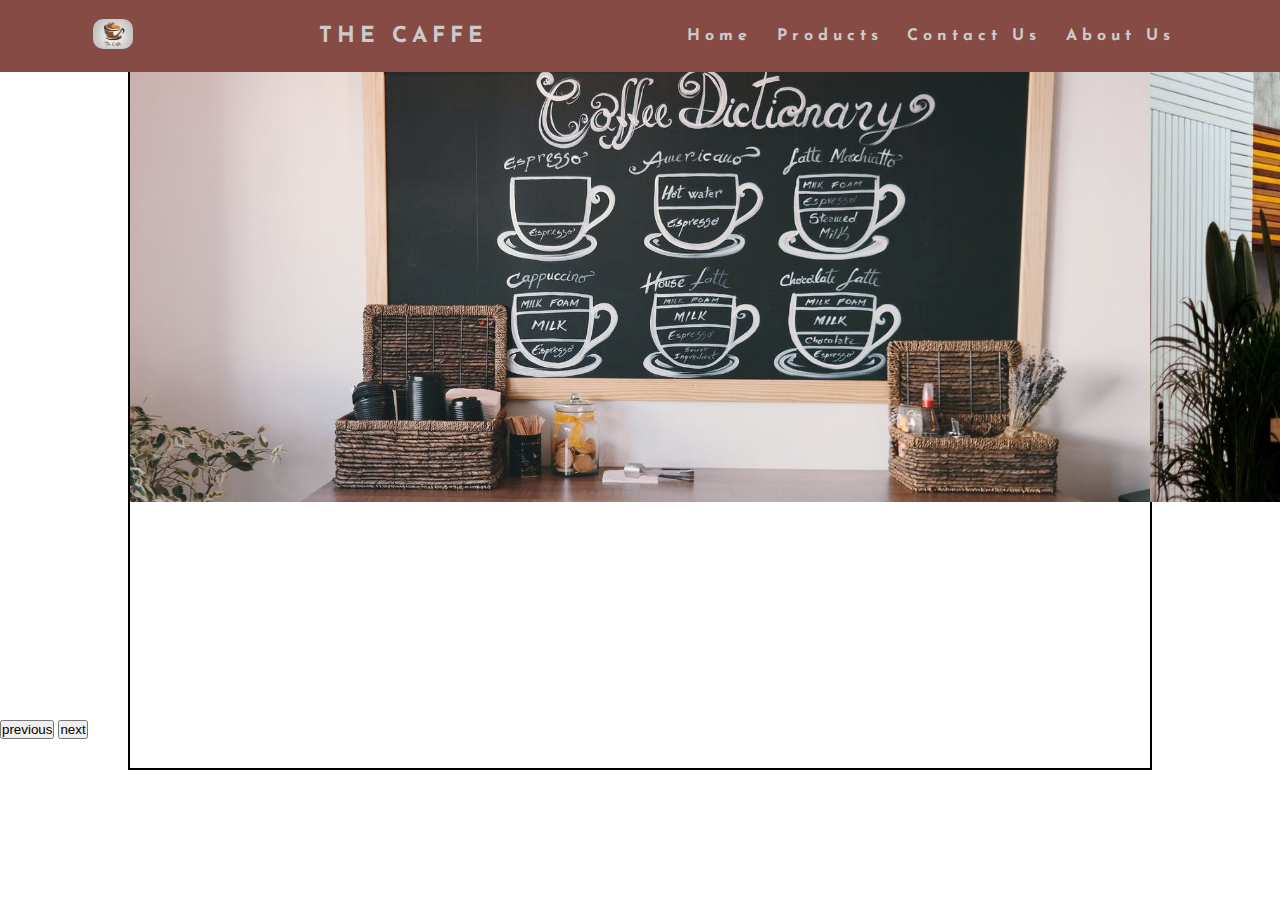
<file: index.html>
<!DOCTYPE html>
<html lang="en">
<head>
    <meta charset="UTF-8">
    <meta name="viewport" content="width=device-width, initial-scale=1.0">
    <link rel="stylesheet" href="./css/imageslide.css">
    <link rel="stylesheet" href="./css/styles.css">
    <link href="https://fonts.googleapis.com/css2?family=Josefin+Sans:ital,wght@1,600;1,700&display=swap" rel="stylesheet">
    <title>Homepage</title>
</head>
<body>
    <!-- start of navbar -->
    <nav>
        <div class="logo">
            <img src="./images/logo.jpg" alt="logo"><a href="./index.html"></a>
        </div>
        <div class="title">
            <h4>The Caffe</h4>
        </div>
            <ul class="navlinks">
            <li>
                <a href="#">Home</a>
            </li>
            <li>
                <a href="./products.html">Products</a>
            </li>
            <li>
                <a href="./contact.html">Contact Us</a>
            </li>
            <li>
                <a href="./about.html">About Us</a>
            </li>
        </ul>  
        <div class="burger">
            <div class="one"></div>  
            <div class="two"></div>
            <div class="three"></div>
        </div>
    </nav>
    <!-- end of navbar -->


    <div class="slidecontainer">
        <div class="slides">
            <img src="./images/slide4.jpeg" id="image4Clone" alt="slide four clone">
            <img src="./images/slide1.jpeg" alt="slide one">
            <img src="./images/slide2.jpeg" alt="slide two">
            <img src="./images/slide3.jpeg" alt="slide three">
            <img src="./images/slide4.jpeg" alt="slide four">
            <img src="./images/slide1.jpeg" id="image1Clone" alt="slide one clone">
        </div>
    </div>


    <button id="prevBtn">previous</button>
    <button id="nextBtn">next</button>





    <script src="./js/app.js"></script>
    <!-- 20:15 -->
</body>
</html>
</file>
<file: css/imageslide.css>

</file>
<file: css/styles.css>
* {
  padding: 0;
  margin: 0;
  box-sizing: border-box;
}
nav {
  display: flex;
  background: #854b44;
  justify-content: space-around;
  align-items: center;
  min-height: 8vh;
  font-family: "Josefin Sans", sans-serif;
  font-weight: bold;
  color: rgb(204, 203, 201);
  position: fixed;
  top: 0;
  width: 100%;
  z-index: 5000;
}
.title {
  letter-spacing: 5px;
  text-transform: uppercase;
  font-size: 22px;
}
.logo img {
  width: 40px;
  border-radius: 10px;
}
.navlinks {
  display: flex;
  justify-content: space-around;
  width: 40%;
}
.navlinks li {
  list-style: none;
}
.navlinks a {
  text-decoration: none;
  color: rgb(204, 203, 201);
  letter-spacing: 5px;
  font-size: px;
}

.burger div {
  width: 25px;
  height: 4px;
  margin: 3px;
  border-radius: 2px;
  background-color: rgb(204, 203, 201);
  transition: all 0.3s ease;
}

.burger {
  display: none;
}
@media screen and (max-width: 1024px) {
  .navlinks {
    width: 50%;
  }
}

@media screen and (max-width: 768px) {
  body {
    overflow-x: hidden;
  }
  .navlinks {
    position: absolute;
    right: 0px;
    height: 92vh;
    background: #854b44;
    top: 8vh;
    display: flex;
    flex-direction: column;
    align-items: center;
    width: 50%;
    transform: translateX(100%);
    transition: transform 0.5s ease-in-out;
  }
  .navlinks li {
    opacity: 0;
  }
  .burger {
    display: block;
    cursor: pointer;
  }
}
.navactive {
  transform: translateX(0%);
}

@keyframes navlinkfade {
  from {
    opacity: 0;
    transform: translateX(50px);
  }
  to {
    opacity: 1;
    transform: translateX(0px);
  }
}

.toggle .one {
  transform: rotate(-45deg) translate(-5px, 5px);
}

.toggle .two {
  opacity: 0;
}

.toggle .three {
  transform: rotate(45deg) translate(-5px, -5px);
}

.slidecontainer {
  width: 80%;
  height: 80vh;
  margin: auto;
  position: relative;
  top: 50px;
  border: 2px solid black;
}

.slides {
  display: flex;
  width: 100%;
  hight: 500px;
}

.slides img {
  top: 8vh;
  display: block;
  margin-left: auto;
  margin-right: auto;
  width: 100%;
  min-height: 50vh;
}
</file>
